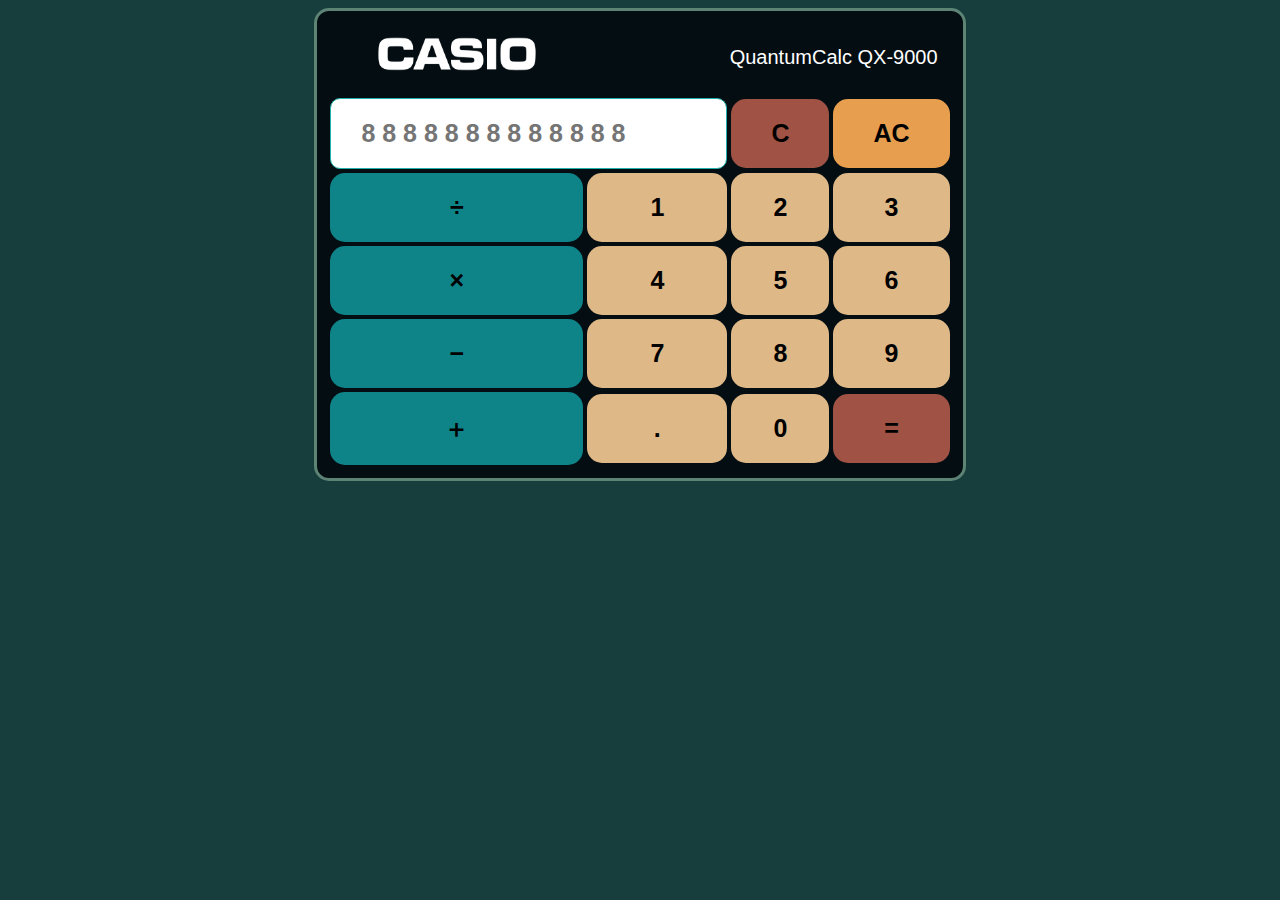
<file: index.html>
<!DOCTYPE html>
<html lang="en">
<head>
    <meta charset="UTF-8">
    <meta name="viewport" content="width=device-width, initial-scale=1.0">
    <title>Calculator</title>
    <link rel="icon" href="web-logo.png" type="image">
    <link rel="stylesheet" href="style.css">

</head>
<body>
    <table>
        <tr>
            <td class="logo">
                <img src="casio-logo.png" alt="CASIO Logo">
            </td>
        </tr>
        <tr>
            <td colspan="2">
                <input class="placeholderfont" type="text" id="result" placeholder="8 8 8 8 8 8 8 8 8 8 8 8 8 ">
            </td>
            <td class="buttons" colspan="1">
                <input id="ibangkulay" type="button" onclick="clearLast()" value="C">
            </td>
            <td class="buttons">
                <input id="allclearkulay" type="button" onclick="clearinput()" value="AC">
                <div class="model"> QuantumCalc QX-9000</div>
            </td>
            
        </tr>
        <tr>
            <td class="buttons"><input type="button" onclick="divide()" value="÷" id="operatorskulay"></td>
            <td class="buttons"><input type="button" onclick="appendNumber(1)" value="1"></td>
            <td class="buttons"><input type="button" onclick="appendNumber(2)" value="2"></td>
            <td class="buttons"><input type="button" onclick="appendNumber(3)" value="3"></td>
        </tr>
        <tr>
            <td class="buttons"><input type="button" onclick="multiply()" value="×" id="operatorskulay"></td>
            <td class="buttons"><input type="button" onclick="appendNumber(4)" value="4"></td>
            <td class="buttons"><input type="button" onclick="appendNumber(5)" value="5"></td>
            <td class="buttons"><input type="button" onclick="appendNumber(6)" value="6"></td>

        </tr>
        <tr>
            <td class="buttons"><input type="button" onclick="minus()" value="−" id="operatorskulay"></td>
            <td class="buttons"><input type="button" onclick="appendNumber(7)" value="7"></td>
            <td class="buttons"><input type="button" onclick="appendNumber(8)" value="8"></td>
            <td class="buttons"><input type="button" onclick="appendNumber(9)" value="9"></td>

        </tr>
        <tr>
            <td class="buttons"><input type="button" onclick="add()" value="＋" id="operatorskulay"></td>
            <td class="buttons"><input type="button" onclick="appendNumber('.')" value="."></td>
            <td class="buttons"><input type="button" onclick="appendNumber(0)" value="0"></td>
            <td class="buttons"><input type="button" onclick="calculate()" value="=" id="ibangkulay"></td>
        </tr>

    </table>

    <script src="main.js"></script>
</body>
</html>
</file>
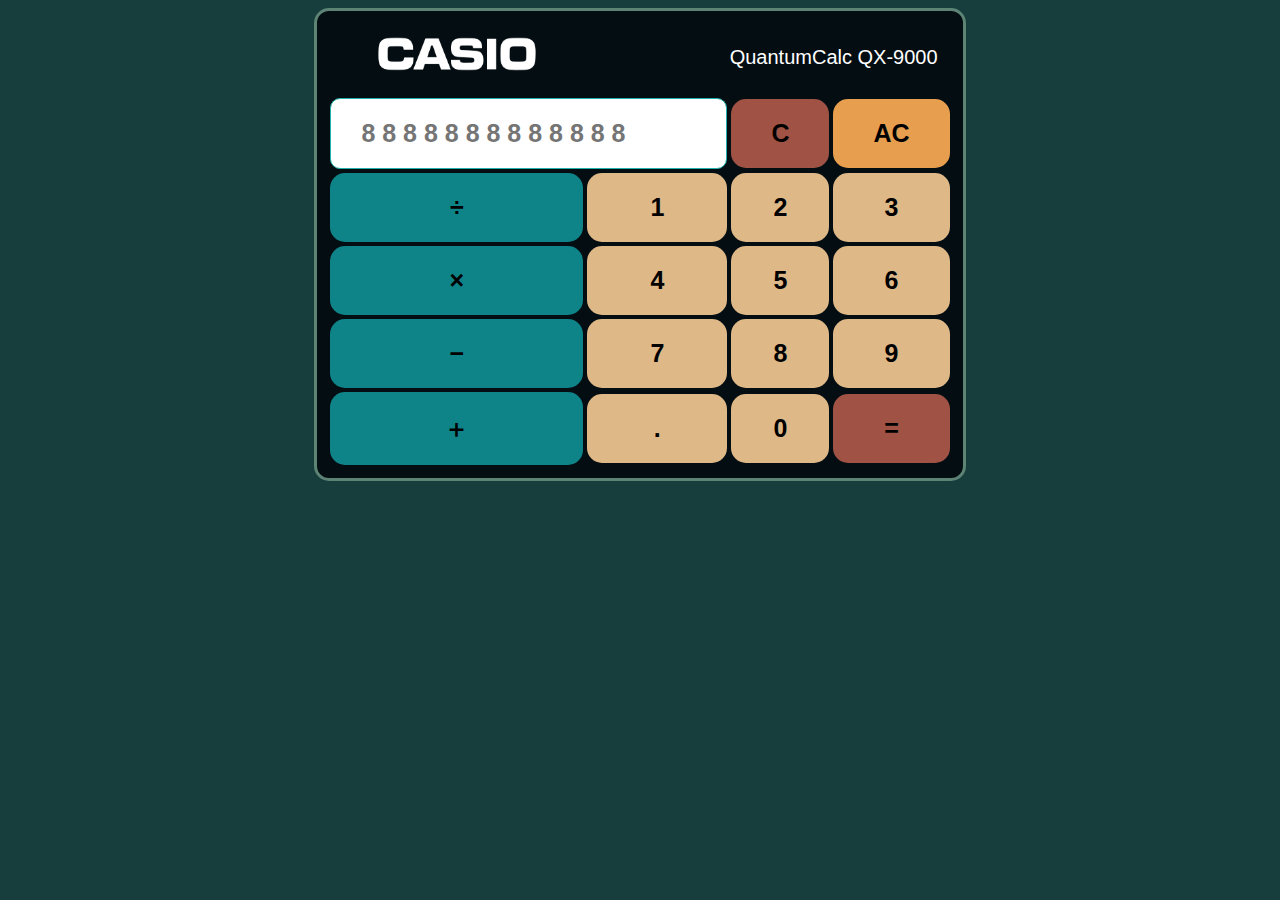
<file: kalkyuleytor.html>
<!DOCTYPE html>
<html lang="en">
<head>
    <meta charset="UTF-8">
    <meta name="viewport" content="width=device-width, initial-scale=1.0">
    <title>Calculator</title>
    <link rel="icon" href="web-logo.png" type="image">
    <link rel="stylesheet" href="style.css">

</head>
<body>
    <table>
        <tr>
            <td class="logo">
                <img src="casio-logo.png" alt="CASIO Logo">
            </td>
        </tr>
        <tr>
            <td colspan="2">
                <input class="placeholderfont" type="text" id="result" placeholder="8 8 8 8 8 8 8 8 8 8 8 8 8 ">
            </td>
            <td class="buttons" colspan="1">
                <input id="ibangkulay" type="button" onclick="clearLast()" value="C">
            </td>
            <td class="buttons">
                <input id="allclearkulay" type="button" onclick="clearinput()" value="AC">
                <div class="model"> QuantumCalc QX-9000</div>
            </td>
            
        </tr>
        <tr>
            <td class="buttons"><input type="button" onclick="divide()" value="÷" id="operatorskulay"></td>
            <td class="buttons"><input type="button" onclick="appendNumber(1)" value="1"></td>
            <td class="buttons"><input type="button" onclick="appendNumber(2)" value="2"></td>
            <td class="buttons"><input type="button" onclick="appendNumber(3)" value="3"></td>
        </tr>
        <tr>
            <td class="buttons"><input type="button" onclick="multiply()" value="×" id="operatorskulay"></td>
            <td class="buttons"><input type="button" onclick="appendNumber(4)" value="4"></td>
            <td class="buttons"><input type="button" onclick="appendNumber(5)" value="5"></td>
            <td class="buttons"><input type="button" onclick="appendNumber(6)" value="6"></td>

        </tr>
        <tr>
            <td class="buttons"><input type="button" onclick="minus()" value="−" id="operatorskulay"></td>
            <td class="buttons"><input type="button" onclick="appendNumber(7)" value="7"></td>
            <td class="buttons"><input type="button" onclick="appendNumber(8)" value="8"></td>
            <td class="buttons"><input type="button" onclick="appendNumber(9)" value="9"></td>

        </tr>
        <tr>
            <td class="buttons"><input type="button" onclick="add()" value="＋" id="operatorskulay"></td>
            <td class="buttons"><input type="button" onclick="appendNumber('.')" value="."></td>
            <td class="buttons"><input type="button" onclick="appendNumber(0)" value="0"></td>
            <td class="buttons"><input type="button" onclick="calculate()" value="=" id="ibangkulay"></td>
        </tr>

    </table>

    <script src="main.js"></script>
</body>
</html>
</file>
<file: style.css>
@import url('https://fonts.cdnfonts.com/css/calculator');

body {
    background-color: #183D3D;
    font-family: 'Roboto Mono', monospace;
}
table {
    background-color: #040D12;
    border: 3px solid #5C8374;
    border-radius: 15px;
    margin-left: auto;
    margin-right: auto;
    padding: 10px;
    padding-top: 20px;
    position: relative;
}

input[type="button"] {
    width: 100%;
    padding: 20px 40px;
    background-color: burlywood;
    color: black;
    font-size: 25px;
    font-weight: bold;
    border: none;
    border-radius: 15px;
    font-family: 'Calculator', sans-serif;
    
}

input[type="text"] {
    padding: 20px 30px;
    font-size: 25px;
    font-weight: bold;
    border: 1px solid lightseagreen;
    border-radius: 10px;
}

.logo {
    display: flex;
    justify-content: center;
    margin-bottom: 20px;
}

.logo img {
    width: 170px; 
    height: 40px; 
}

.model {
    position: absolute;
    top: 0;
    right: 0;
    font-size: 14px;
    color: white;
    margin-top: 35px;
    margin-right: 25px;
    font-size: 20px;
    font-family: 'Franklin Gothic Medium', 'Arial Narrow', Arial, sans-serif;
}

.buttons:hover {
    background-color: #16FF00;
    border-radius: 15px;    
}

#ibangkulay {
    background-color: #A05344;
}
#allclearkulay {
    background-color: #E79E4F;
}
#operatorskulay {
    background-color: #0E8388;
}
.placeholderfont {
    font-family: 'Calculator', sans-serif;
}
</file>
